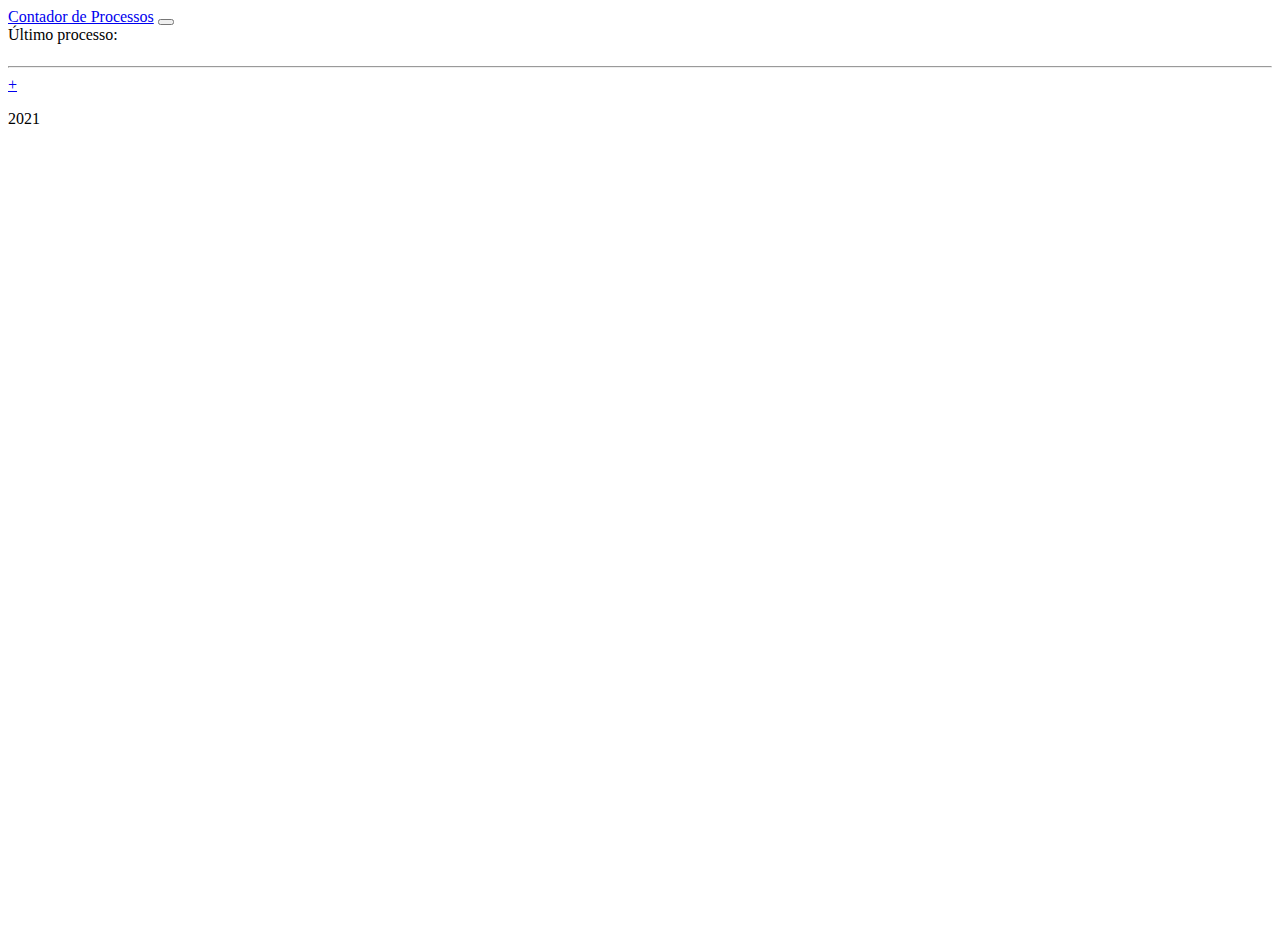
<file: contador_processos/Contador de Processos.html>
<!DOCTYPE html>
<html lang="pt-br">
<head>
    <meta charset="UTF-8">
    <meta http-equiv="X-UA-Compatible" content="IE=edge">
    <meta name="viewport" content="width=device-width, initial-scale=1.0">
    <title>Contador</title>
    <link href="https://cdn.jsdelivr.net/npm/bootstrap@5.0.2/dist/css/bootstrap.min.css" rel="stylesheet" integrity="sha384-EVSTQN3/azprG1Anm3QDgpJLIm9Nao0Yz1ztcQTwFspd3yD65VohhpuuCOmLASjC" crossorigin="anonymous">
    
    <style>
        html, body, section{
            height: 100%;
        }
        .cartao{
            padding: 0px;
        }
    </style>
</head>
<body>
    <header>
        <nav class="navbar navbar-expand-lg navbar-dark bg-dark">
            <div class="container-fluid">
              <a class="navbar-brand" href="#">Contador de Processos</a>
              <button class="navbar-toggler" type="button" data-bs-toggle="collapse" data-bs-target="#navbarNav" aria-controls="navbarNav" aria-expanded="false" aria-label="Toggle navigation">
                <span class="navbar-toggler-icon"></span>
              </button>
            </div>
          </nav>
    </header>
    
    <section>
        <div class="container">
            <div class="row d-flex justify-content-center align-self-center m-3" style="height: 100%;">
                <div class="card text-dark bg-light mb-3 text-center col-md-3 col-sm-6 cartao">
                    <div class="card-header">
                      Último processo:
                    </div>
                    <div class="card-body">
                      <h5 class="card-title" id="numeroDeProcessos"></h5>
                      <hr>
                      <a href="#" class="btn btn-primary" id="btnAdicionar">+</a>
                    </div>
                    <div class="card-footer"><p class="card-text">2021</p></div>
                  </div>
            </div>
        </div>
    </section>
    
    <footer>
    
    </footer>
    <script src="https://cdn.jsdelivr.net/npm/bootstrap@5.0.2/dist/js/bootstrap.bundle.min.js" integrity="sha384-MrcW6ZMFYlzcLA8Nl+NtUVF0sA7MsXsP1UyJoMp4YLEuNSfAP+JcXn/tWtIaxVXM" crossorigin="anonymous"></script>
    <script src="https://ajax.googleapis.com/ajax/libs/jquery/3.5.1/jquery.min.js"></script>
    <script>
        $("#numeroDeProcessos").text(localStorage.contador);

        $("#btnAdicionar").on('click', function(){
            let soma = parseInt(localStorage.contador) + 1;
            localStorage.contador = soma;
            $("#numeroDeProcessos").text(localStorage.contador);
        });
    </script>
</body>
</html>
</file>
